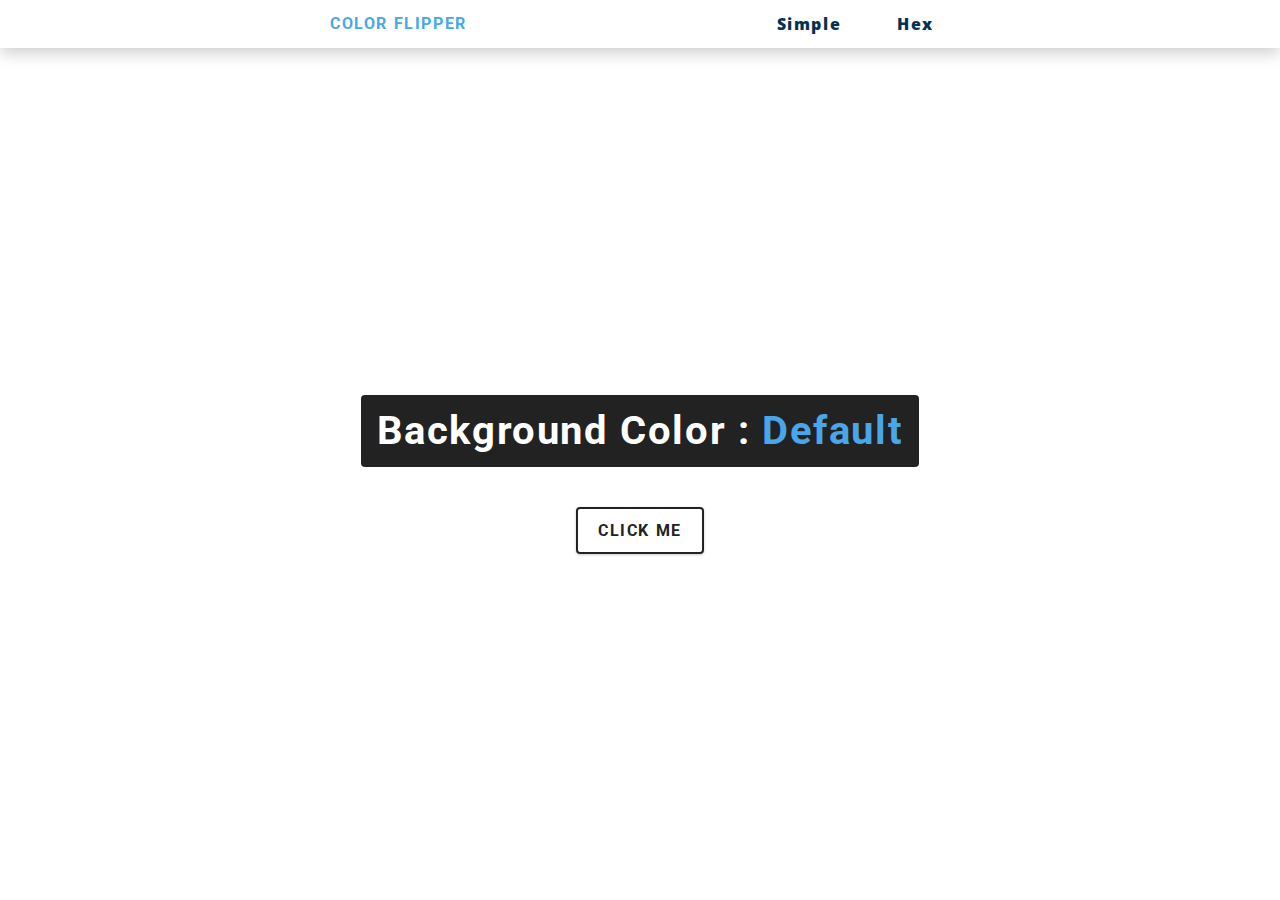
<file: index.html>
<!DOCTYPE html>
<html lang="en">
  <head>
    <meta charset="UTF-8" />
    <meta http-equiv="X-UA-Compatible" content="IE=edge" />
    <meta name="viewport" content="width=device-width, initial-scale=1.0" />
    <title>Document</title>
    <link rel="stylesheet" href="style.css" />
  </head>
  <body>
    <nav>
      <div class="nav-center">
        <h4>
          COLOR <span class="flipper1">FLIPPER</span>
        </h4>
        <ul class="nav-links">
          <li><a href="index.html">Simple</a></li>
          <li><a href="hex.html">Hex</a></li>
        </ul>
      </div>
    </nav>
    <main>
      <div class="container">
        <h2>Background color : <span class="color">Default</span></h2>
        <button class="btn btn-hero" id="btn">Click me</button>
      </div>
    </main>
    <script src="app.js"></script>
  </body>
</html>
</file>
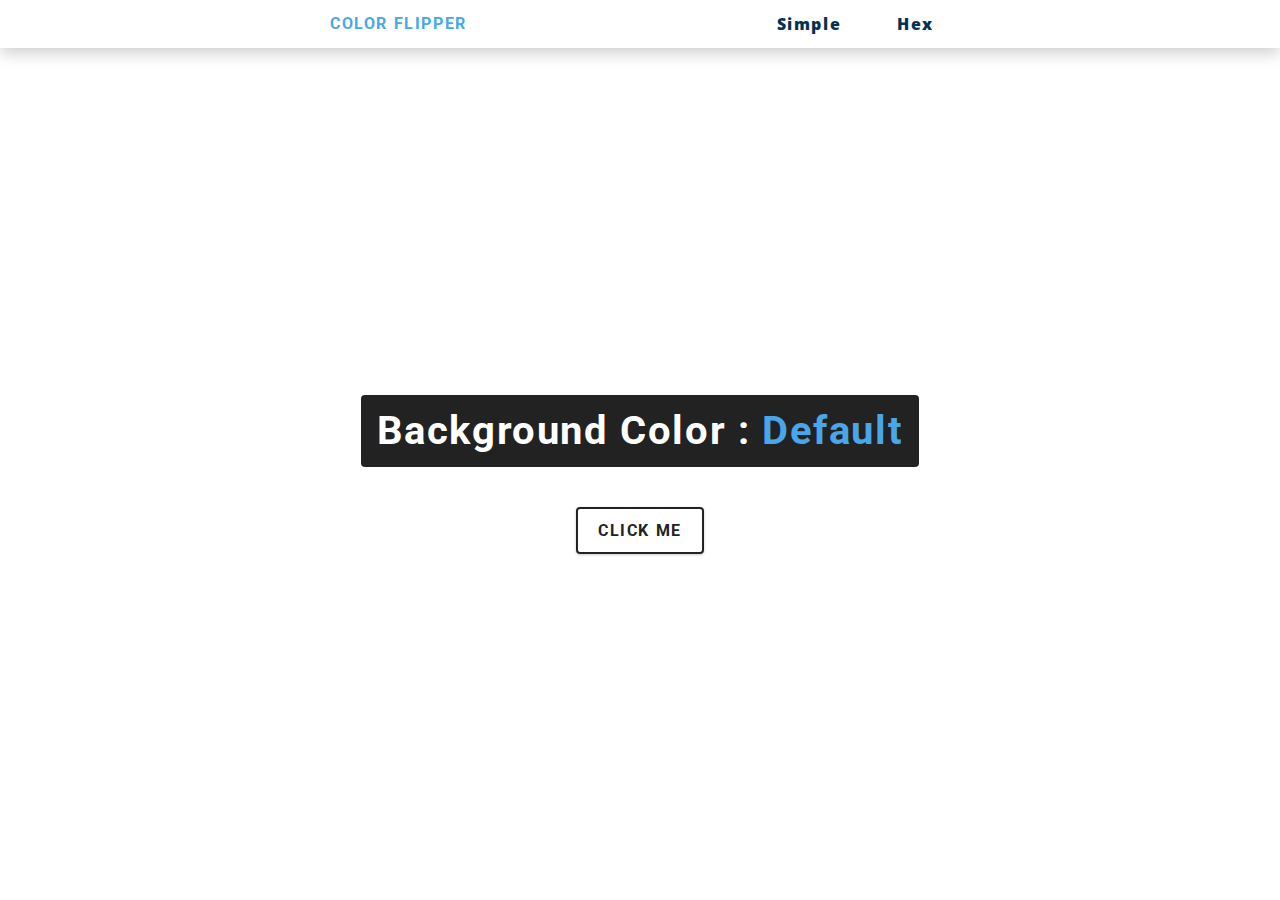
<file: hex.html>
<!DOCTYPE html>
<html lang="en">
  <head>
    <meta charset="UTF-8" />
    <meta http-equiv="X-UA-Compatible" content="IE=edge" />
    <meta name="viewport" content="width=device-width, initial-scale=1.0" />
    <title>Document</title>
    <link rel="stylesheet" href="style.css" />
  </head>
  <body>
    <nav>
      <div class="nav-center">
        <h4>
          COLOR <span class="flipper1">FLIPPER</span>
        </h4>
        <ul class="nav-links">
          <li><a href="index.html">Simple</a></li>
          <li><a href="hex.html">Hex</a></li>
        </ul>
      </div>
    </nav>
    <main>
      <div class="container">
        <h2>Background color : <span class="color">Default</span></h2>
        <button class="btn btn-hero" id="btn">Click me</button>
      </div>
    </main>
    <script src="hex.js"></script>
  </body>
</html>
</file>
<file: style.css>
@import url("https://fonts.googleapis.com/css?family=Open+Sans|Roboto:400,700&display=swap");

/*
=============== 
Variables
===============
*/

:root {
  /* dark shades of primary color*/
  --clr-primary-1: hsl(205, 86%, 17%);
  --clr-primary-2: hsl(205, 77%, 27%);
  --clr-primary-3: hsl(205, 72%, 37%);
  --clr-primary-4: hsl(205, 63%, 48%);
  /* primary/main color */
  --clr-primary-5: hsl(205, 78%, 60%);
  /* lighter shades of primary color */
  --clr-primary-6: hsl(205, 89%, 70%);
  --clr-primary-7: hsl(205, 90%, 76%);
  --clr-primary-8: hsl(205, 86%, 81%);
  --clr-primary-9: hsl(205, 90%, 88%);
  --clr-primary-10: hsl(205, 100%, 96%);
  /* darkest grey - used for headings */
  --clr-grey-1: hsl(209, 61%, 16%);
  --clr-grey-2: hsl(211, 39%, 23%);
  --clr-grey-3: hsl(209, 34%, 30%);
  --clr-grey-4: hsl(209, 28%, 39%);
  /* grey used for paragraphs */
  --clr-grey-5: hsl(210, 22%, 49%);
  --clr-grey-6: hsl(209, 23%, 60%);
  --clr-grey-7: hsl(211, 27%, 70%);
  --clr-grey-8: hsl(210, 31%, 80%);
  --clr-grey-9: hsl(212, 33%, 89%);
  --clr-grey-10: hsl(210, 36%, 96%);
  --clr-white: #fff;
  --clr-red-dark: hsl(360, 67%, 44%);
  --clr-red-light: hsl(360, 71%, 66%);
  --clr-green-dark: hsl(125, 67%, 44%);
  --clr-green-light: hsl(125, 71%, 66%);
  --clr-black: #222;
  --ff-primary: "Roboto", sans-serif;
  --ff-secondary: "Open Sans", sans-serif;
  --transition: all 0.3s linear;
  --spacing: 0.1rem;
  --radius: 0.25rem;
  --light-shadow: 0 5px 15px rgba(0, 0, 0, 0.1);
  --dark-shadow: 0 5px 15px rgba(0, 0, 0, 0.2);
  --max-width: 1170px;
  --fixed-width: 620px;
}
/*
=============== 
Global Styles
===============
*/

*,
::after,
::before {
  margin: 0;
  padding: 0;
  box-sizing: border-box;
}
body {
  font-family: var(--ff-secondary);
  /* background: var(--clr-grey-10); */
  color: var(--clr-grey-1);
  line-height: 1.5;
  font-size: 0.875rem;
}
ul {
  list-style-type: none;
}
a {
  text-decoration: none;
}

h1,
h2,
h3,
h4 {
  letter-spacing: var(--spacing);
  text-transform: capitalize;
  line-height: 1.25;
  margin-bottom: 0.75rem;
  font-family: var(--ff-primary);
}
h1 {
  font-size: 3rem;
}
h2 {
  font-size: 2rem;
}
h3 {
  font-size: 1.25rem;
}
h4 {
  font-size: 0.875rem;
}
p {
  margin-bottom: 1.25rem;
  color: var(--clr-grey-5);
}
@media screen and (min-width: 800px) {
  h1 {
    font-size: 4rem;
  }
  h2 {
    font-size: 2.5rem;
  }
  h3 {
    font-size: 1.75rem;
  }
  h4 {
    font-size: 1rem;
  }
  body {
    font-size: 1rem;
  }
  h1,
  h2,
  h3,
  h4 {
    line-height: 1;
  }
}
/*  global classes */

/* section */
.section {
  padding: 5rem 0;
}

.section-center {
  width: 90vw;
  margin: 0 auto;
  max-width: 1170px;
}
@media screen and (min-width: 992px) {
  .section-center {
    width: 95vw;
  }
}
main {
  min-height: 100vh;
  display: grid;
  place-items: center;
}

/*
=============== 
Nav
===============
*/
nav {
  background: var(--clr-white);
  height: 3rem;
  display: grid;
  align-items: center;
  box-shadow: var(--dark-shadow);
}
.nav-center {
  width: 90vw;
  max-width: var(--fixed-width);
  margin: 0 auto;
  display: flex;
  align-items: center;
  justify-content: space-between;
}
.nav-center h4 {
  margin-bottom: 0;
  color: var(--clr-primary-5);
}
.nav-links {
  display: flex;
}
.nav-links li {
  margin-left: 40px;
}
nav a {
  text-transform: capitalize;
  font-weight: 900;
  font-size: 1rem;
  color: var(--clr-primary-1);
  letter-spacing: var(--spacing);
  margin-right: 1rem;
}
nav a:hover {
  /* color: var(--clr-primary-5); */
  font-weight: bolder;
  /* border: 2px solid rgb(44, 28, 138); */
  padding: 5px;
  /* border-radius: 20%; */
  /* transition: 200ms ease-in; */
}
/*
=============== 
Container
===============
*/
main {
  min-height: calc(100vh - 3rem);
  display: grid;
  place-items: center;
}
.container {
  text-align: center;
}
.container h2 {
  background: var(--clr-black);
  color: var(--clr-white);
  padding: 1rem;
  border-radius: var(--radius);
  margin-bottom: 2.5rem;
}
.color {
  color: var(--clr-primary-5);
}
.btn-hero {
  font-family: var(--ff-primary);
  text-transform: uppercase;
  background: transparent;
  color: var(--clr-black);
  letter-spacing: var(--spacing);
  display: inline-block;
  font-weight: 700;
  transition: var(--transition);
  border: 2px solid var(--clr-black);
  cursor: pointer;
  box-shadow: 0 1px 3px rgba(0, 0, 0, 0.2);
  border-radius: var(--radius);
  font-size: 1rem;
  padding: 0.75rem 1.25rem;
}
.btn-hero:hover {
  color: var(--clr-white);
  background: var(--clr-black);
}
</file>
